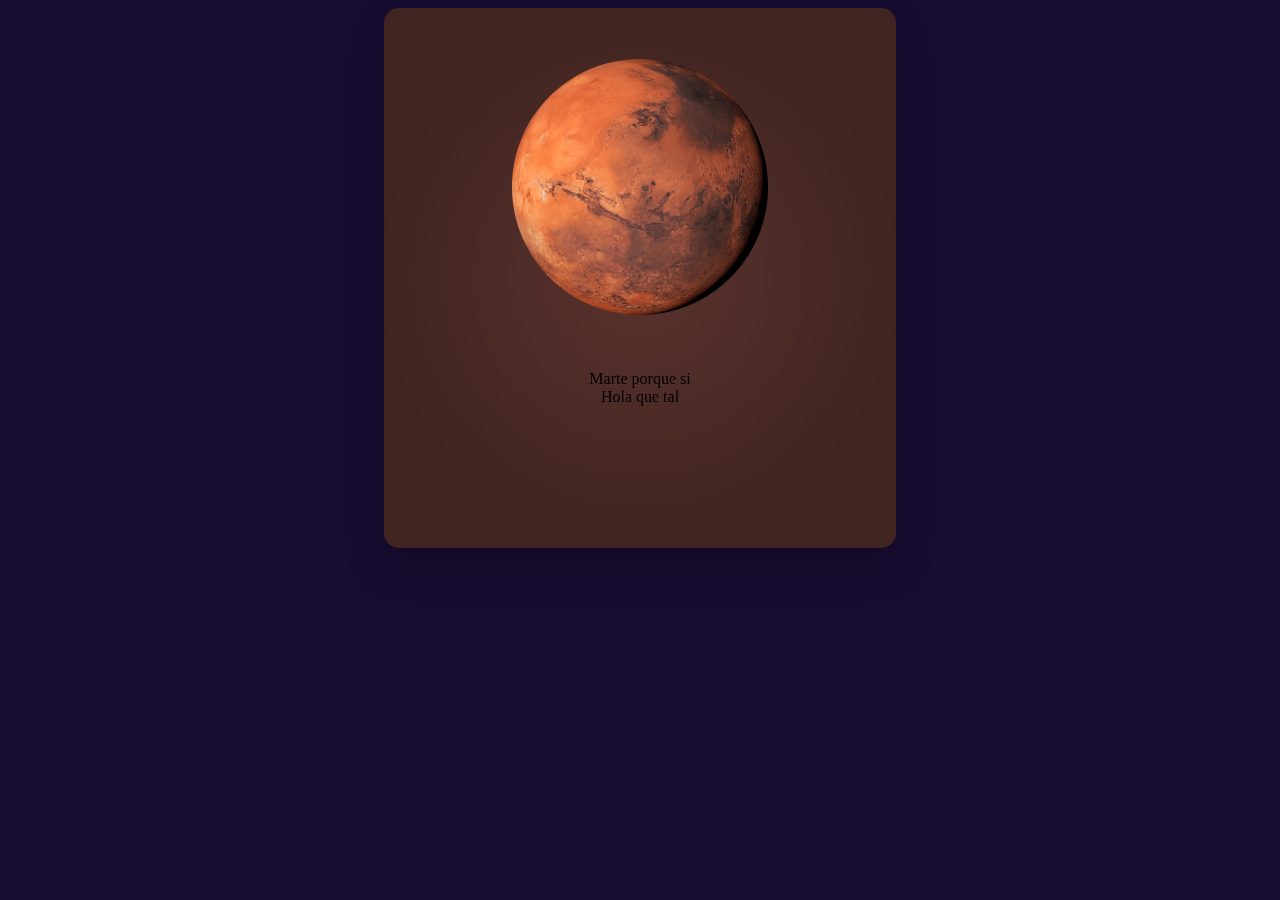
<file: index.html>
<!DOCTYPE html>
<html lang="es">
<head>
    <meta charset="UTF-8">
    <meta name="viewport" content="width=device-width, initial-scale=1.0">
    <title>Tarjeta Holografica | Marte</title>
    <style>
        body{
            display: flex;
            flex-direction: column;
            align-items: center;
            justify-content: center;
            text-align: center;
            background: #170c31;
        }

        .container{
            width: 40vw;
            height: 60vh;
            perspective: 1000px;
            text-align: center;
        }

        .contenido{
            width: 100%;
            height: 100%;
            border-radius: 15px;
            overflow: hidden;
            background: rgb(64, 36, 32);
            box-shadow: 0 20px 40px rgba(0, 0, 0, .2);
            transition: transform .3s ease-in-out;
            transform-style: preserve-3d;
            position: relative;
}

        img{
            aspect-ratio: 1/1;
            width: 50%;
            margin: 10%;
        }

        .contenido::before {
            content: " ";
            position: absolute;
            top: 0;
            left: 0;
            width: 100%;
            height: 100%;
            pointer-events: none;
            background: radial-gradient(circle at center, rgba(255, 255, 255, 0.4), transparent 70%);
            mix-blend-mode: overlay;
            transition: backgound-position .2s ease-in-out;
        }
    </style>
</head>
<body>
    <div class="container">
        <div class="contenido">
            <div class="imagen">
                <img src="img/Marte.png" alt="Foto de marte">
            </div>
            <div class="titulo">Marte porque si</div>
            <div class="descripción">Hola que tal</div>
        </div>
    </div>
    <script>
        const tarjeta = document.querySelector('.container');
        const contenido = document.querySelector('.contenido');

        tarjeta.addEventListener('mousemove', (e) => {
            const rect = tarjeta.getBoundingClientRect();
            const x = e.clientX - rect.left;
            const y = e.clientY - rect.top;
            const centerX = rect.width / 2;
            const centerY = rect.height / 2;
            const rotateX = -(y - centerY) / 20;
            const rotateY = (x - centerY) / 20;

        contenido.style.transform = `rotateX(${rotateX}deg) rotateY(${rotateY}deg) scale(1.05)`;
        contenido.style.transition = 'transform .1s ease'
        });

        tarjeta.addEventListener('mouselave', () => {
            contenido.style.transform = 'rotateX(0deg) rotateY(0deg) scale(1)';
            contenido.style.transition = 'transform .3 ease';
        });

    </script>
</body>
</html>
</file>
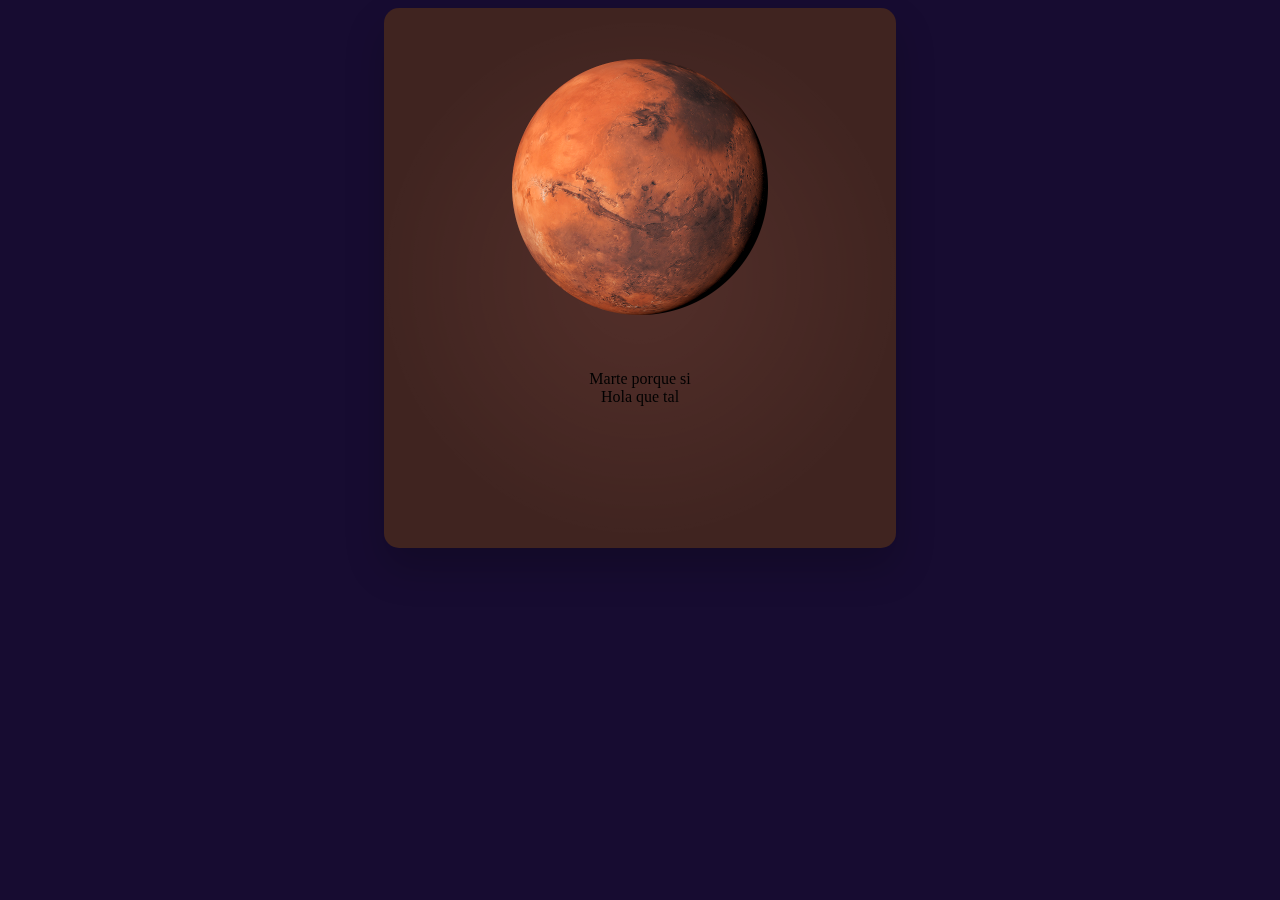
<file: index-tarjeta.html>
<!DOCTYPE html>
<html lang="es">
<head>
    <meta charset="UTF-8">
    <meta name="viewport" content="width=device-width, initial-scale=1.0">
    <link rel="stylesheet" href="/assets/css-tarjeta.css">
    <title>Tarjeta Holografica | Marte</title>
</head>
<body>
    <div class="container">
        <div class="contenido">
            <div class="imagen">
                <img src="/assets/img/Marte.png" alt="Foto de marte">
            </div>
            <div class="titulo">Marte porque si</div>
            <div class="descripción">Hola que tal</div>
        </div>
    </div>
    <script src="/assets/js-tarjeta.js"></script>
</body>
</html>
</file>
<file: assets/css-tarjeta.css>
body{
    display: flex;
    flex-direction: column;
    align-items: center;
    justify-content: center;
    text-align: center;
    background: #170c31;
}

.container{
    width: 40vw;
    height: 60vh;
    perspective: 1000px;
    text-align: center;
}

.contenido{
    width: 100%;
    height: 100%;
    border-radius: 15px;
    overflow: hidden;
    background: rgb(64, 36, 32);
    box-shadow: 0 20px 40px rgba(0, 0, 0, .2);
    transition: transform .3s ease-in-out;
    transform-style: preserve-3d;
    position: relative;
}

img{
    aspect-ratio: 1/1;
    width: 50%;
    margin: 10%;
}

.contenido::before {
    content: " ";
    position: absolute;
    top: 0;
    left: 0;
    width: 100%;
    height: 100%;
    pointer-events: none;
    background: radial-gradient(circle at center, rgba(255,255,255,0.3), transparent 70%);
    mix-blend-mode: overlay;
    transition: backgound-position .2s ease-in-out;
}
</file>
